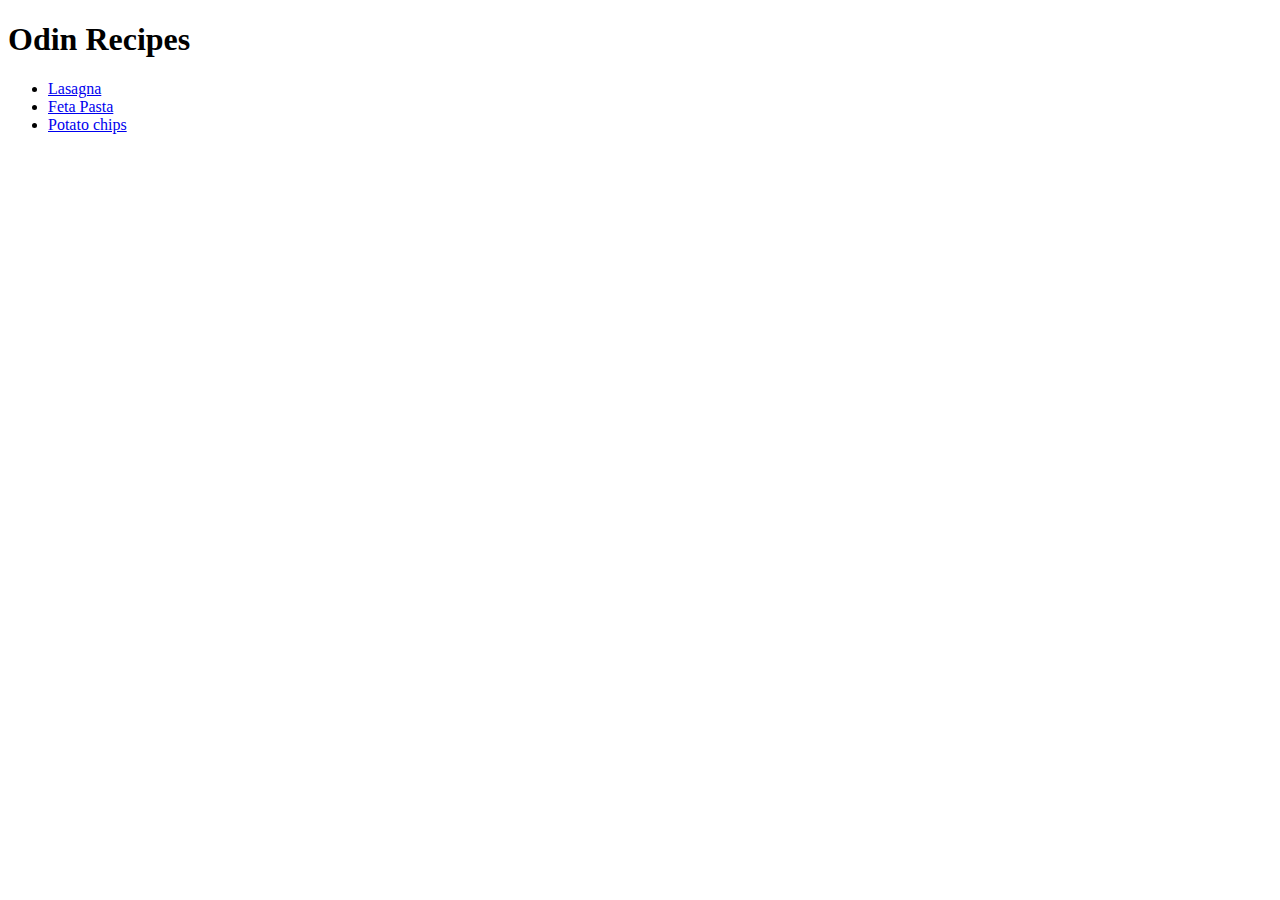
<file: Foundations-Course/Repos/odin-recipes/index.html>
<!DOCTYPE html>
<html lang="en">
<head>
    <meta charset="UTF-8">
    <meta name="viewport" content="width=device-width, initial-scale=1.0">
    <title>Odin Recipes</title>
</head>
<body>
    <h1>Odin Recipes</h1>
    <ul>
        <li><a href="recipes/lasagna.html">Lasagna</a></li>
        <li><a href="recipes/feta-pasta.html">Feta Pasta</a></li>
        <li><a href="recipes/potato-chips.html">Potato chips</a></li>
    </ul>
</body>
</html>
</file>
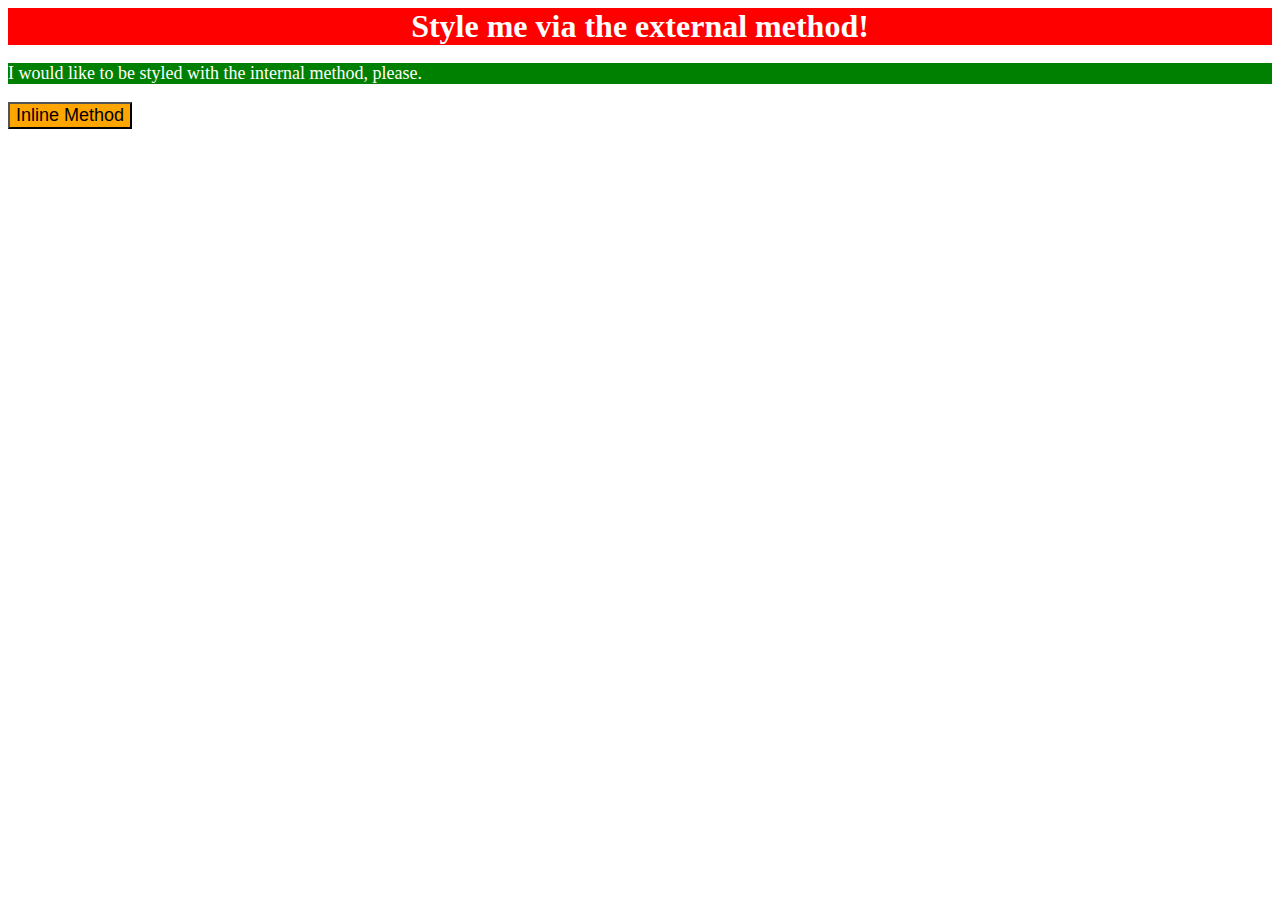
<file: Foundations-Course/Repos/css-exercises/foundations/01-css-methods/index.html>
<!DOCTYPE html>
<html lang="en">
  <head>
    <meta charset="UTF-8">
    <meta http-equiv="X-UA-Compatible" content="IE=edge">
    <meta name="viewport" content="width=device-width, initial-scale=1.0">
    <title>Methods for Adding CSS</title>
    <link rel="stylesheet" type="text/css" href="style.css">
    <style>
      p#int {
        color: white;
        background-color: green;
        font-size: 18px;
      }
    </style>
  </head>
  <body>
    <div id="ext">Style me via the external method!</div>
    <p id="int">I would like to be styled with the internal method, please.</p>
    <button style="background-color: orange; font-size: 18px;">Inline Method</button>
  </body>
</html>
</file>
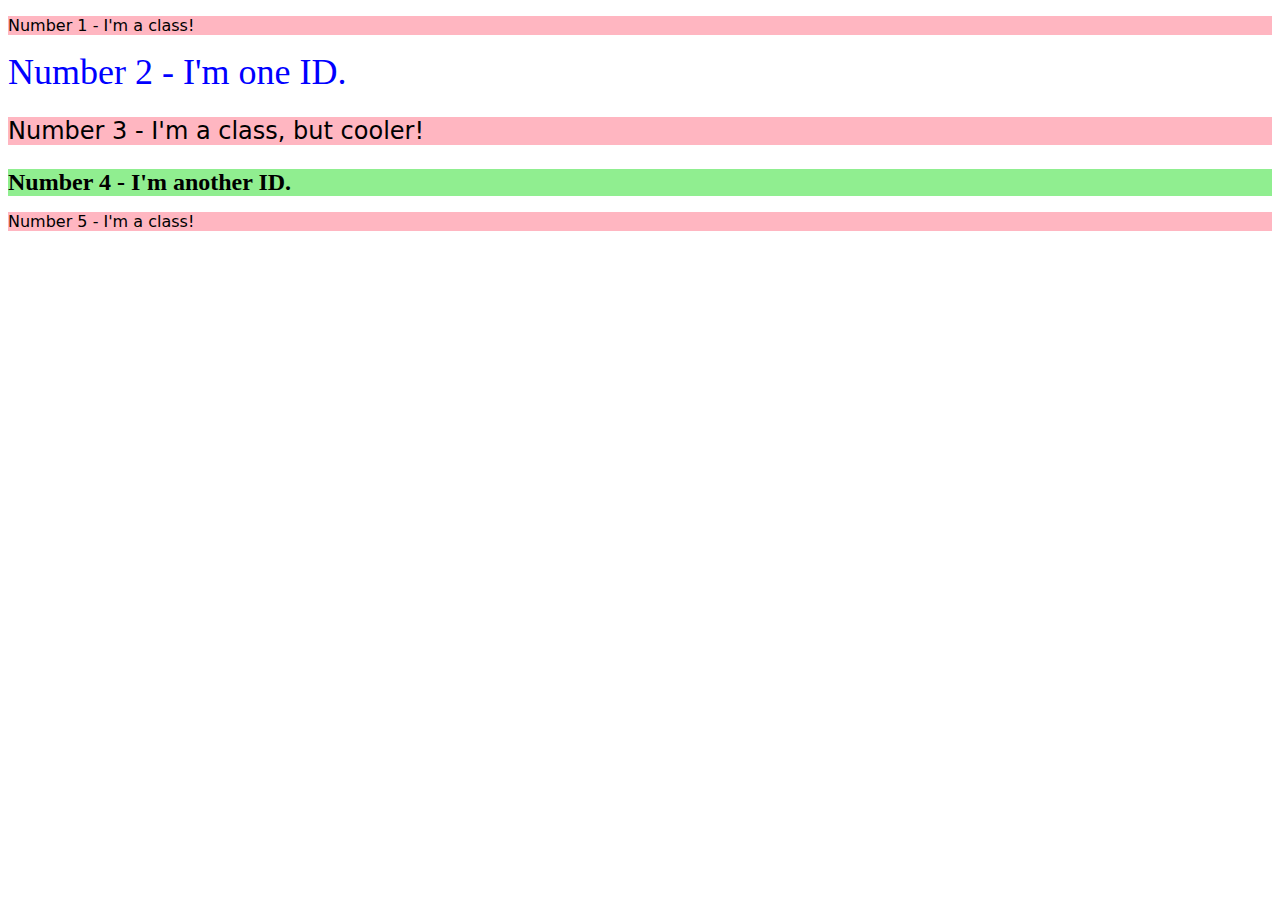
<file: Foundations-Course/Repos/css-exercises/foundations/02-class-id-selectors/index.html>
<!DOCTYPE html>
<html lang="en">
  <head>
    <meta charset="UTF-8">
    <meta http-equiv="X-UA-Compatible" content="IE=edge">
    <meta name="viewport" content="width=device-width, initial-scale=1.0">
    <title>Class and ID Selectors</title>
    <link rel="stylesheet" href="style.css">
  </head>
  <body>
    <p class="odd">Number 1 - I'm a class!</p>
    <div id="second">Number 2 - I'm one ID.</div>
    <p class="odd" id="third">Number 3 - I'm a class, but cooler!</p>
    <div id="fourth">Number 4 - I'm another ID.</div>
    <p class="odd">Number 5 - I'm a class!</p>
  </body>
</html>
</file>
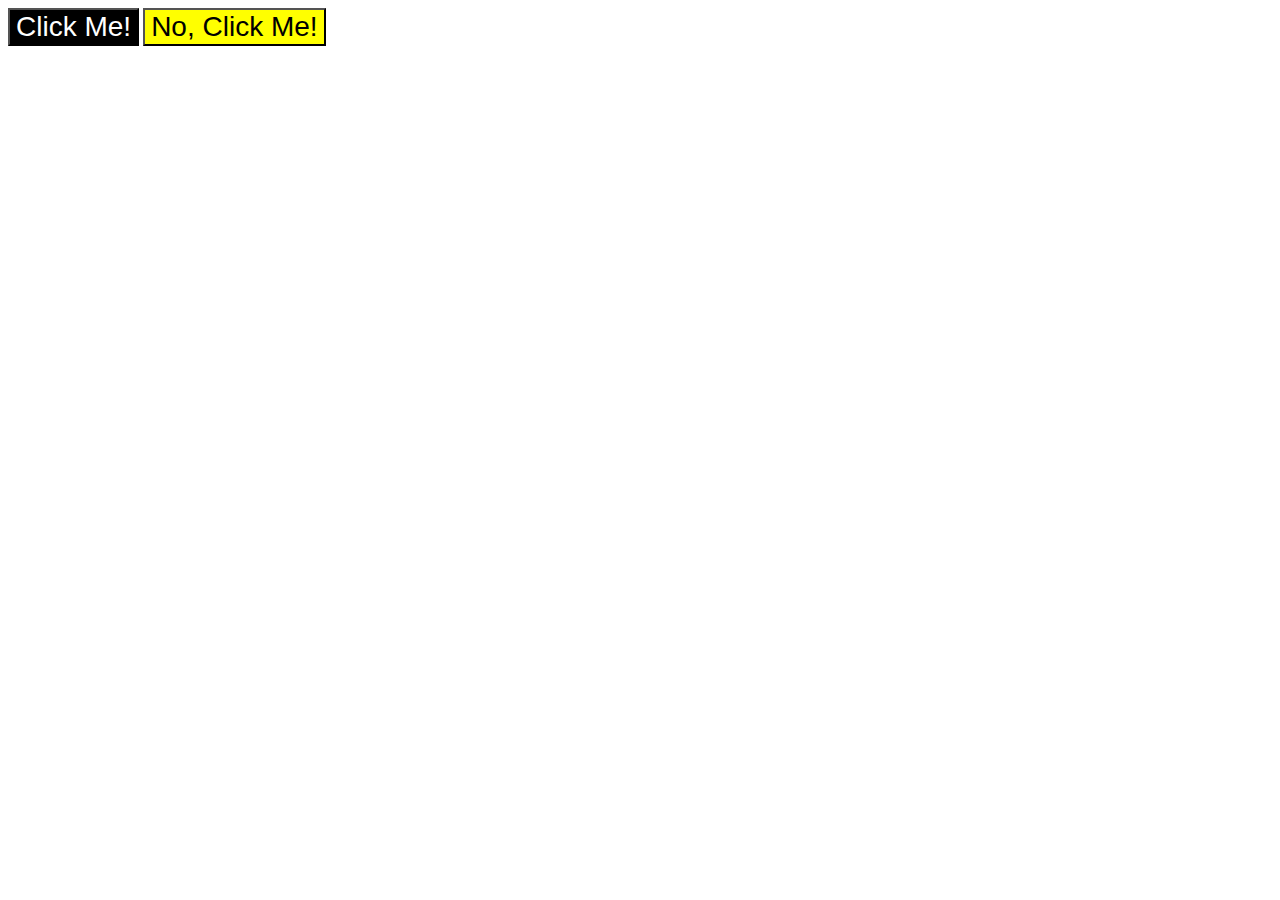
<file: Foundations-Course/Repos/css-exercises/foundations/03-grouping-selectors/index.html>
<!DOCTYPE html>
<html lang="en">
  <head>
    <meta charset="UTF-8">
    <meta http-equiv="X-UA-Compatible" content="IE=edge">
    <meta name="viewport" content="width=device-width, initial-scale=1.0">
    <title>Grouping Selectors</title>
    <link rel="stylesheet" href="style.css">
  </head>
  <body>
    <button class="click-me">Click Me!</button>
    <button class="click-me2">No, Click Me!</button>
  </body>
</html>
</file>
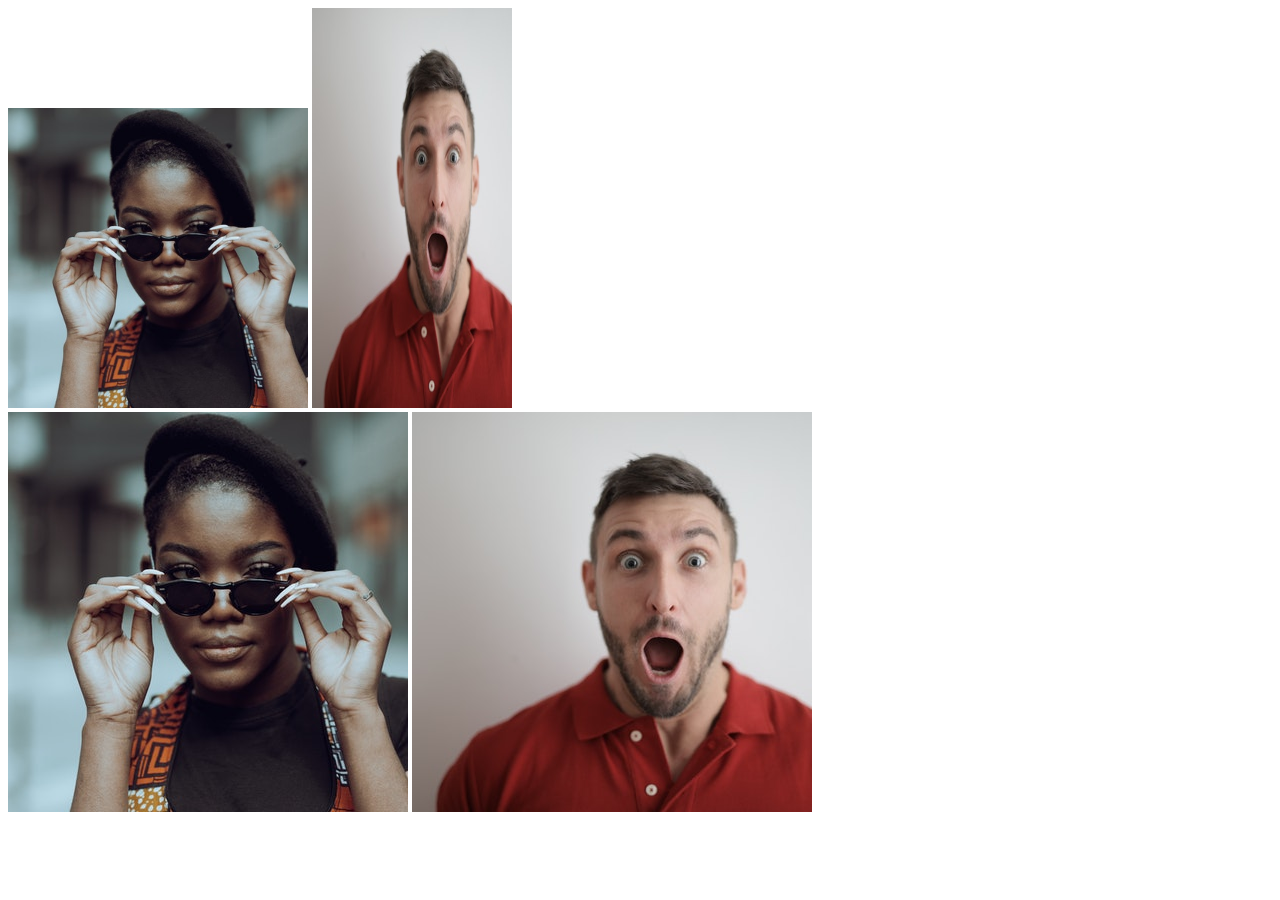
<file: Foundations-Course/Repos/css-exercises/foundations/04-chaining-selectors/index.html>
<!DOCTYPE html>
<html lang="en">
  <head>
    <meta charset="UTF-8">
    <meta http-equiv="X-UA-Compatible" content="IE=edge">
    <meta name="viewport" content="width=device-width, initial-scale=1.0">
    <title>Chaining Selectors</title>
    <link rel="stylesheet" href="style.css">
  </head>
  <body>
    <!-- Use the classes BELOW this line -->
    <div>
      <img class="avatar proportioned" src="./pexels-katho-mutodo-8434791.jpg" alt="Woman with glasses">
      <img class="avatar distorted" src="./pexels-andrea-piacquadio-3777931.jpg" alt="Man with surprised expression">
    </div>
    <!-- Use the classes ABOVE this line -->
    <div>
      <img class="original proportioned" src="./pexels-katho-mutodo-8434791.jpg" alt="Woman with glasses">
      <img class="original distorted" src="./pexels-andrea-piacquadio-3777931.jpg" alt="Man with surprised expression">
    </div>
  </body>
</html>
</file>
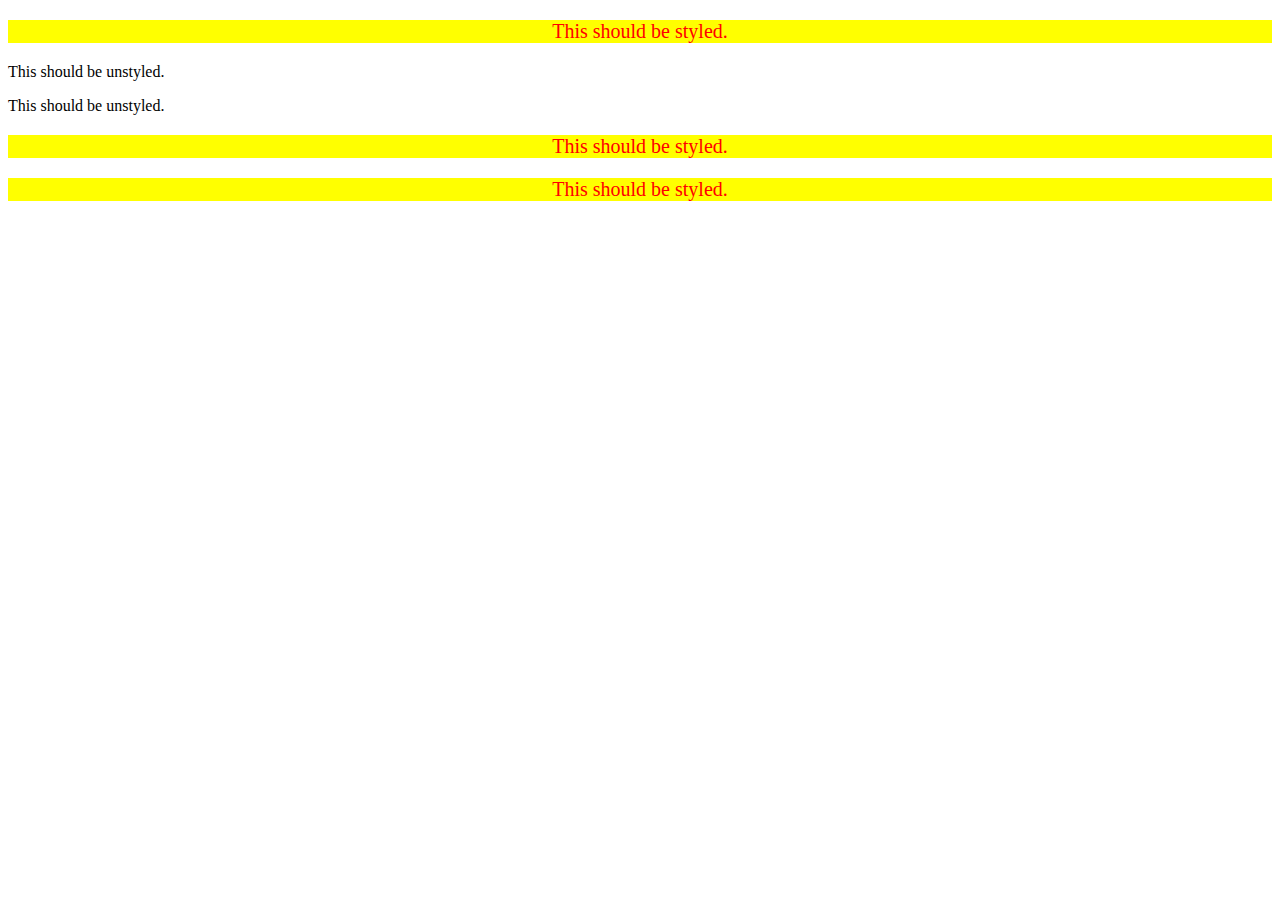
<file: Foundations-Course/Repos/css-exercises/foundations/05-descendant-combinator/index.html>
<!DOCTYPE html>
<html lang="en">
  <head>
    <meta charset="UTF-8">
    <meta http-equiv="X-UA-Compatible" content="IE=edge">
    <meta name="viewport" content="width=device-width, initial-scale=1.0">
    <title>Descendant Combinator</title>
    <link rel="stylesheet" href="style.css">
  </head>
  <body>
    <div class="container">
      <p class="text">This should be styled.</p>
    </div>
    <p class="text">This should be unstyled.</p>
    <p class="text">This should be unstyled.</p>
    <div class="container">
      <p class="text">This should be styled.</p>
      <p class="text">This should be styled.</p>
    </div>
  </body>
</html>
</file>
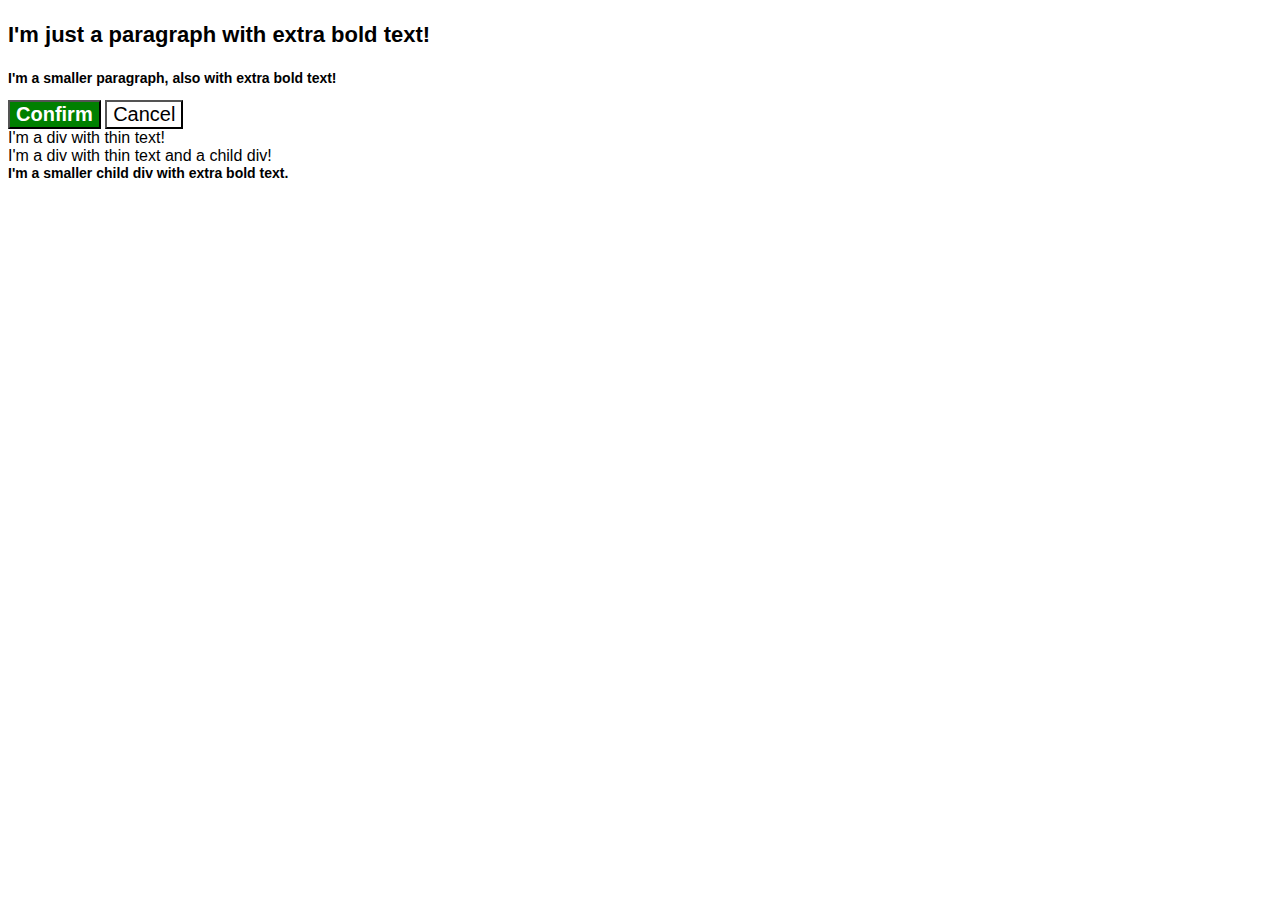
<file: Foundations-Course/Repos/css-exercises/foundations/06-cascade-fix/index.html>
<!DOCTYPE html>
<html lang="en">
  <head>
    <meta charset="UTF-8">
    <meta http-equiv="X-UA-Compatible" content="IE=edge">
    <meta name="viewport" content="width=device-width, initial-scale=1.0">
    <title>Fix the Cascade</title>
    <link rel="stylesheet" href="style.css">
  </head>
  <body>
    <p class="para">I'm just a paragraph with extra bold text!</p>
    <p class="para small-para">I'm a smaller paragraph, also with extra bold text!</p>

    <button id="confirm-button" class="button confirm">Confirm</button>
    <button id="cancel-button" class="button cancel">Cancel</button>

    <div class="text">I'm a div with thin text!</div>
    <div class="text">I'm a div with thin text and a child div!
      <div class="text child">I'm a smaller child div with extra bold text.</div>
    </div>
  </body>
</html>
</file>
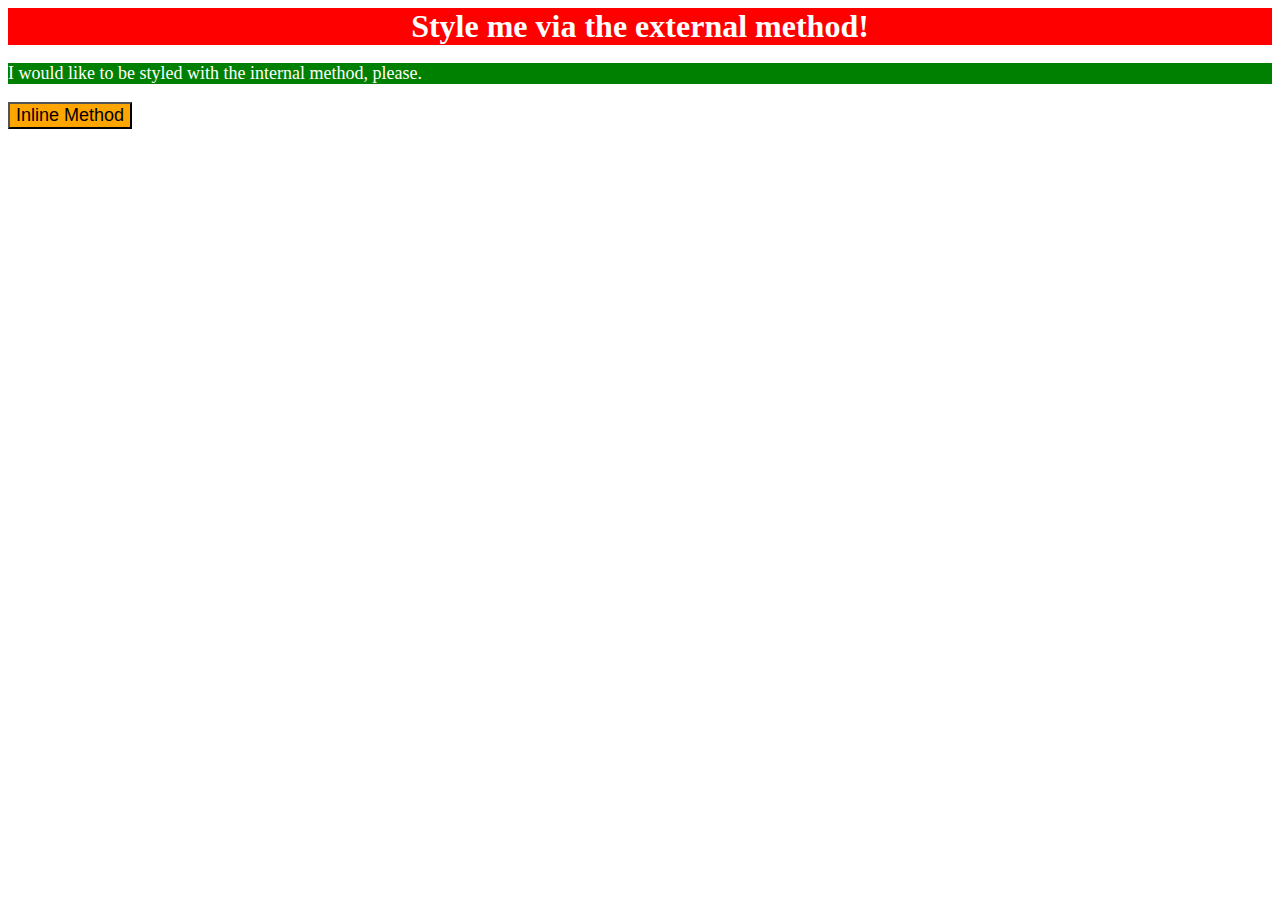
<file: Foundations-Course/Repos/css-exercises/foundations/01-css-methods/solution/solution.html>
<!DOCTYPE html>
<html lang="en">
  <head>
    <meta charset="UTF-8">
    <meta http-equiv="X-UA-Compatible" content="IE=edge">
    <meta name="viewport" content="width=device-width, initial-scale=1.0">
    <title>Methods for Adding CSS</title>
    <link rel="stylesheet" href="solution.css">

    <style>
      p {
        background-color: green;
        color: white;
        font-size: 18px;
      }
    </style>
  </head>
  <body>
    <div>Style me via the external method!</div>
    <p>I would like to be styled with the internal method, please.</p>
    <button style="background-color: orange; font-size: 18px;">Inline Method</button>
  </body>
</html>
</file>
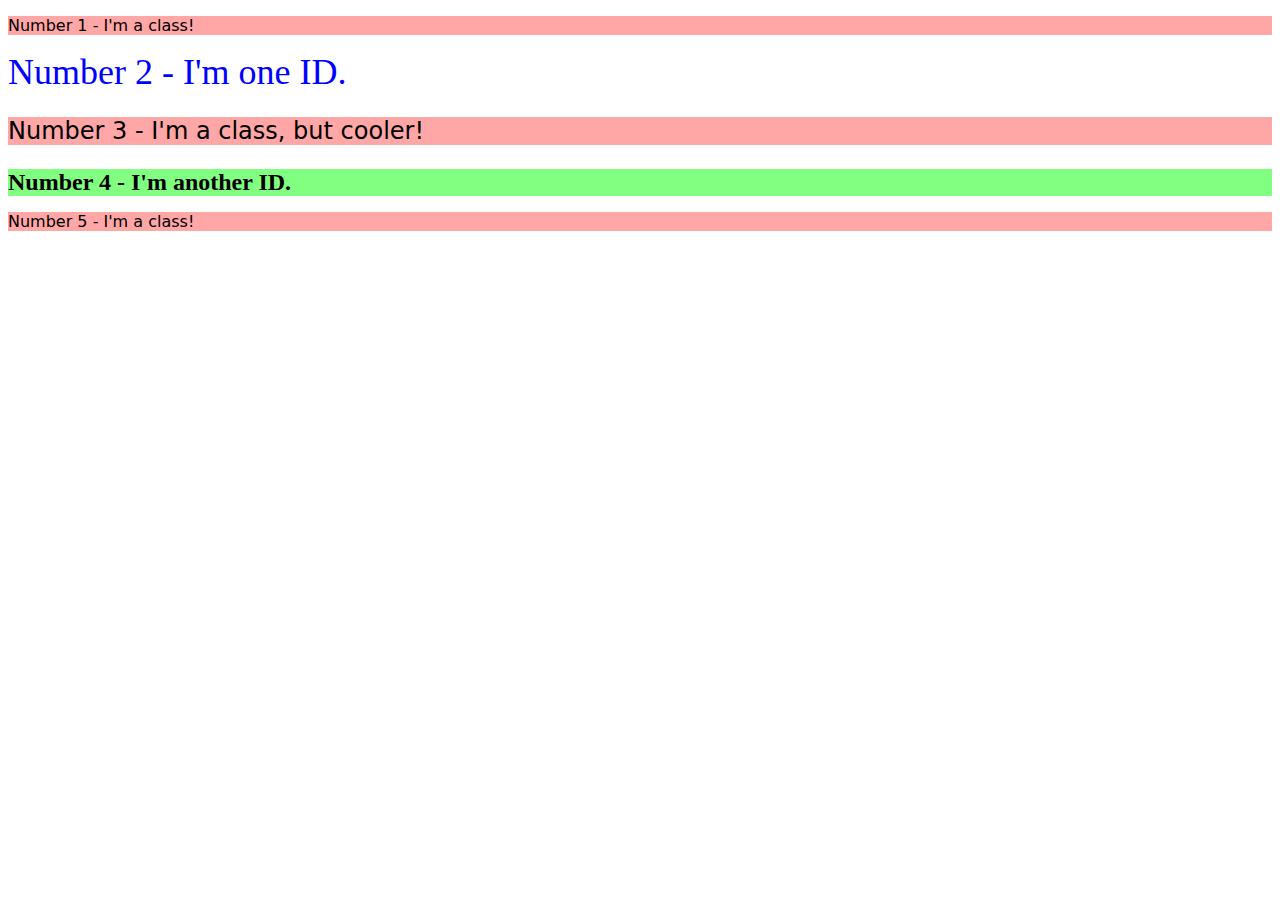
<file: Foundations-Course/Repos/css-exercises/foundations/02-class-id-selectors/solution/solution.html>
<!DOCTYPE html>
<html lang="en">
  <head>
    <meta charset="UTF-8">
    <meta http-equiv="X-UA-Compatible" content="IE=edge">
    <meta name="viewport" content="width=device-width, initial-scale=1.0">
    <title>Class and ID Selectors</title>
    <link rel="stylesheet" href="solution.css">
  </head>
  <body>
    <p class="odd">Number 1 - I'm a class!</p>
    <div id="two">Number 2 - I'm one ID.</div>
    <p class="odd adjust-font-size">Number 3 - I'm a class, but cooler!</p>
    <div id="four" class="adjust-font-size">Number 4 - I'm another ID.</div>
    <p class="odd">Number 5 - I'm a class!</p>
  </body>
</html>
</file>
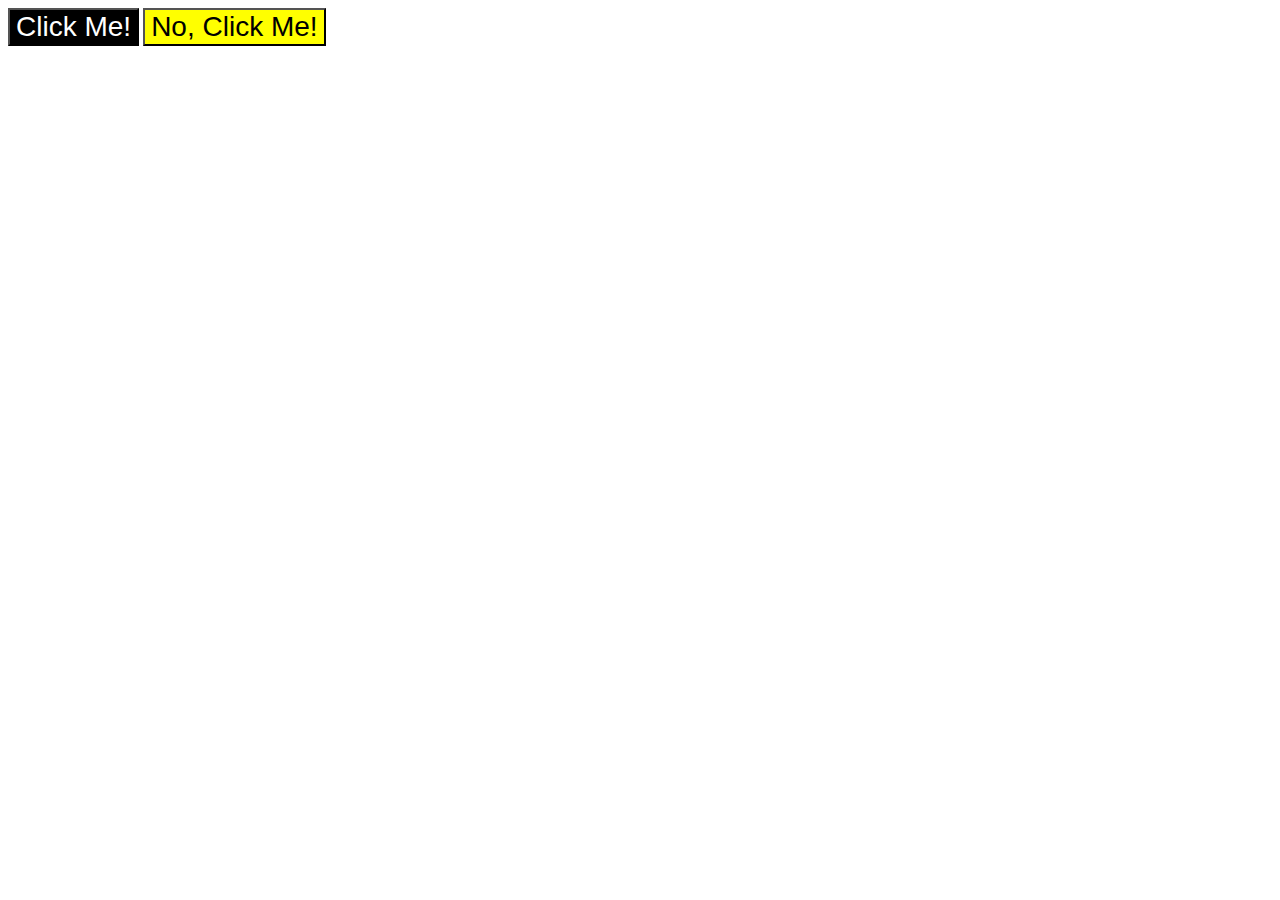
<file: Foundations-Course/Repos/css-exercises/foundations/03-grouping-selectors/solution/solution.html>
<!DOCTYPE html>
  <html lang="en">
  <head>
    <meta charset="UTF-8">
    <meta http-equiv="X-UA-Compatible" content="IE=edge">
    <meta name="viewport" content="width=device-width, initial-scale=1.0">
    <title>Grouping Selectors</title>
    <link rel="stylesheet" href="solution.css">
  </head>
  <body>
    <button class="inverted">Click Me!</button>
    <button class="fancy">No, Click Me!</button>
  </body>
</html>
</file>
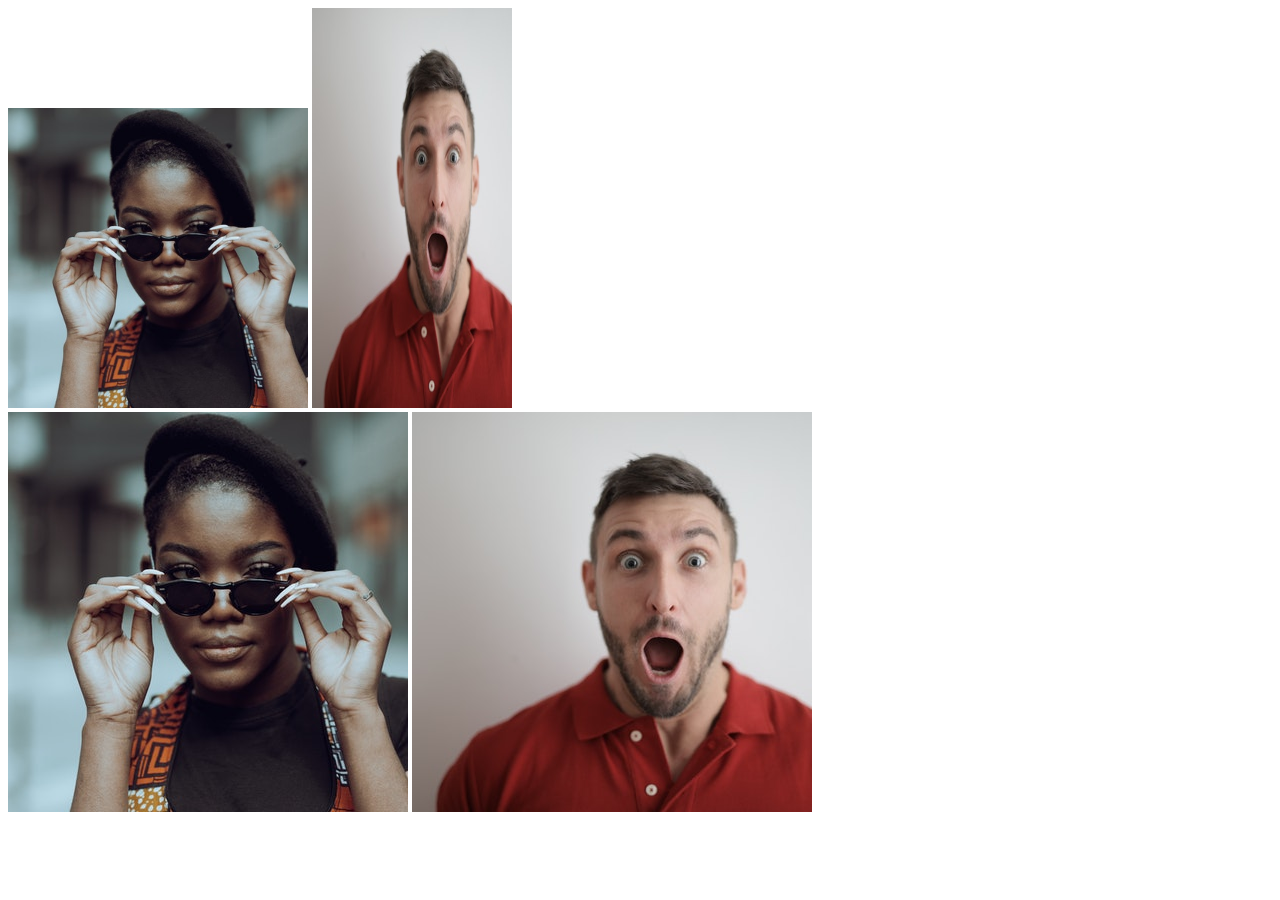
<file: Foundations-Course/Repos/css-exercises/foundations/04-chaining-selectors/solution/solution.html>
<!DOCTYPE html>
<html lang="en">
  <head>
    <meta charset="UTF-8">
    <meta http-equiv="X-UA-Compatible" content="IE=edge">
    <meta name="viewport" content="width=device-width, initial-scale=1.0">
    <title>Chaining Selectors</title>
    <link rel="stylesheet" href="solution.css">
  </head>
  <body>
    <div>
      <img class="avatar proportioned" src="../pexels-katho-mutodo-8434791.jpg" alt="Woman with glasses">
      <img class="avatar distorted" src="../pexels-andrea-piacquadio-3777931.jpg" alt="Man with surprised expression">
    </div>
    <div>
      <img class="original proportioned" src="../pexels-katho-mutodo-8434791.jpg" alt="Woman with glasses">
      <img class="original distorted" src="../pexels-andrea-piacquadio-3777931.jpg" alt="Man with surprised expression">
    </div>
  </body>
</html>
</file>
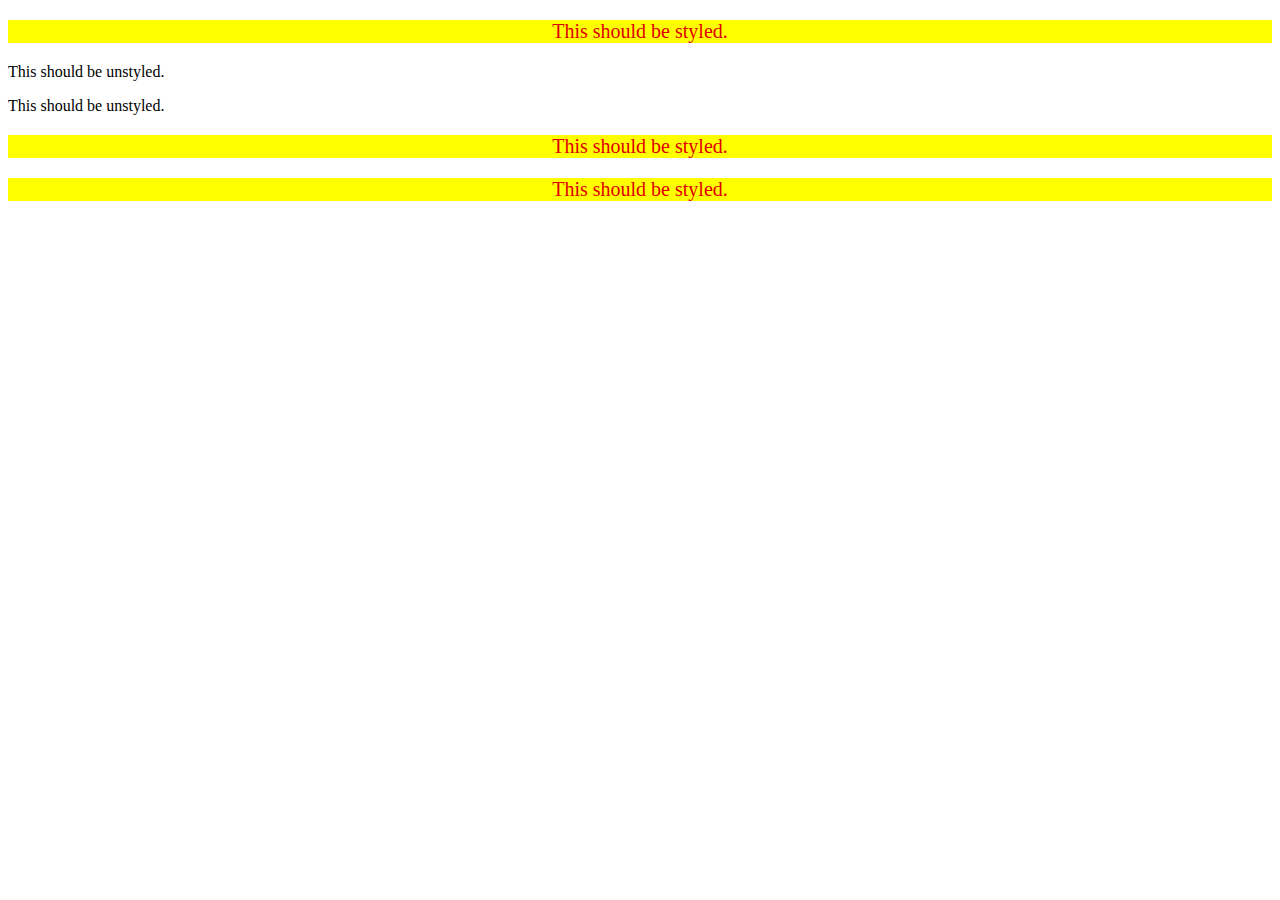
<file: Foundations-Course/Repos/css-exercises/foundations/05-descendant-combinator/solution/solution.html>
<!DOCTYPE html>
<html lang="en">
  <head>
    <meta charset="UTF-8">
    <meta http-equiv="X-UA-Compatible" content="IE=edge">
    <meta name="viewport" content="width=device-width, initial-scale=1.0">
    <title>Descendant Combinator</title>
    <link rel="stylesheet" href="solution.css">
  </head>
  <body>
    <div class="container">
      <p class="text">This should be styled.</p>
    </div>
    <p class="text">This should be unstyled.</p>
    <p class="text">This should be unstyled.</p>
    <div class="container">
      <p class="text">This should be styled.</p>
      <p class="text">This should be styled.</p>
    </div>
  </body>
</html>
</file>
<file: Foundations-Course/Repos/css-exercises/foundations/01-css-methods/style.css>
div#ext {
    color: white;
    background-color: red;
    text-align: center;
    font-size: 32px;
    font-weight: bold;
}
</file>
<file: Foundations-Course/Repos/css-exercises/foundations/02-class-id-selectors/style.css>
.odd {
    background-color: lightpink;
    font-family: Verdana, "DejaVu Sans", sans-serif;
}

#second{
    color: blue;
    font-size: 36px;
}

#third {
    font-size: 24px;
}

#fourth {
    background-color: lightgreen;
    font-size: 24px;
    font-weight: bold;
}
</file>
<file: Foundations-Course/Repos/css-exercises/foundations/03-grouping-selectors/style.css>
.click-me, .click-me2{
    font-size: 28px;
    font-family: Helvetica, "Times New Roman", sans-serif;
}

.click-me{
    background-color: black;
    color: white;
}

.click-me2{
    background-color: yellow;
}
</file>
<file: Foundations-Course/Repos/css-exercises/foundations/04-chaining-selectors/style.css>
.avatar.proportioned {
    width: 300px;
    height: auto;
}

.avatar.distorted {
    width: 200px;
    height: 400px;
}
</file>
<file: Foundations-Course/Repos/css-exercises/foundations/05-descendant-combinator/style.css>
div p{
    background-color: yellow;
    color: red;
    font-size: 20px;
    text-align: center;
}
</file>
<file: Foundations-Course/Repos/css-exercises/foundations/06-cascade-fix/style.css>
body {
  font-family: Arial, Helvetica, sans-serif;
}

.para {
  color: hsl(0, 0%, 0%);
  font-weight: 800;
  font-size: 22px;
}

.small-para {
  font-size: 14px;
}

.button {
  background-color: rgb(255, 255, 255);
  color: rgb(0, 0, 0);
  font-size: 20px;
}

.confirm {
  background: green;
  color: white;
  font-weight: bold;
}

div .text {
  color: rgb(0, 0, 0);
  font-size: 22px;
  font-weight: 100;
}

div .child {
  font-weight: 800;
  font-size: 14px;
}
</file>
<file: Foundations-Course/Repos/css-exercises/foundations/01-css-methods/solution/solution.css>
div {
  background-color: red;
  color: white;
  font-size: 32px;
  text-align: center;
  font-weight: bold;
}
</file>
<file: Foundations-Course/Repos/css-exercises/foundations/02-class-id-selectors/solution/solution.css>
.odd {
  background-color: rgb(255, 167, 167);
  font-family: Verdana, "DejaVu Sans", sans-serif;
}

.adjust-font-size {
  font-size: 24px;
}

#two {
  color: #0000ff;
  font-size: 36px;
}

/*
    In the id selector 'four' below, we could have also
    added a rule to set the font size to 24px.

    However, since the elements 'Number 3' and 'Number 4'
    in the HTML file share the same font size, we reused
    the 'adjust-font-size' class above to help reduce
    duplicate code.
*/
#four {
  background-color: hsl(120, 100%, 75%);
  font-weight: bold;
}
</file>
<file: Foundations-Course/Repos/css-exercises/foundations/03-grouping-selectors/solution/solution.css>
.inverted,
.fancy {
  font-family: Helvetica, "Times New Roman", sans-serif;
  font-size: 28px;
}

.inverted {
  background-color: black;
  color: white;
}

.fancy {
  background-color: yellow;
}
</file>
<file: Foundations-Course/Repos/css-exercises/foundations/04-chaining-selectors/solution/solution.css>
.avatar.proportioned {
  height: auto;
  width: 300px;
}

.avatar.distorted {
  height: 400px;
  width: 200px;
}
</file>
<file: Foundations-Course/Repos/css-exercises/foundations/05-descendant-combinator/solution/solution.css>
.container .text {
  background-color: yellow;
  color: #E00000;
  font-size: 20px;
  text-align: center;
}

/* Below are some other possible descendant combinators:

div p
div .text
.container p

*/
</file>
